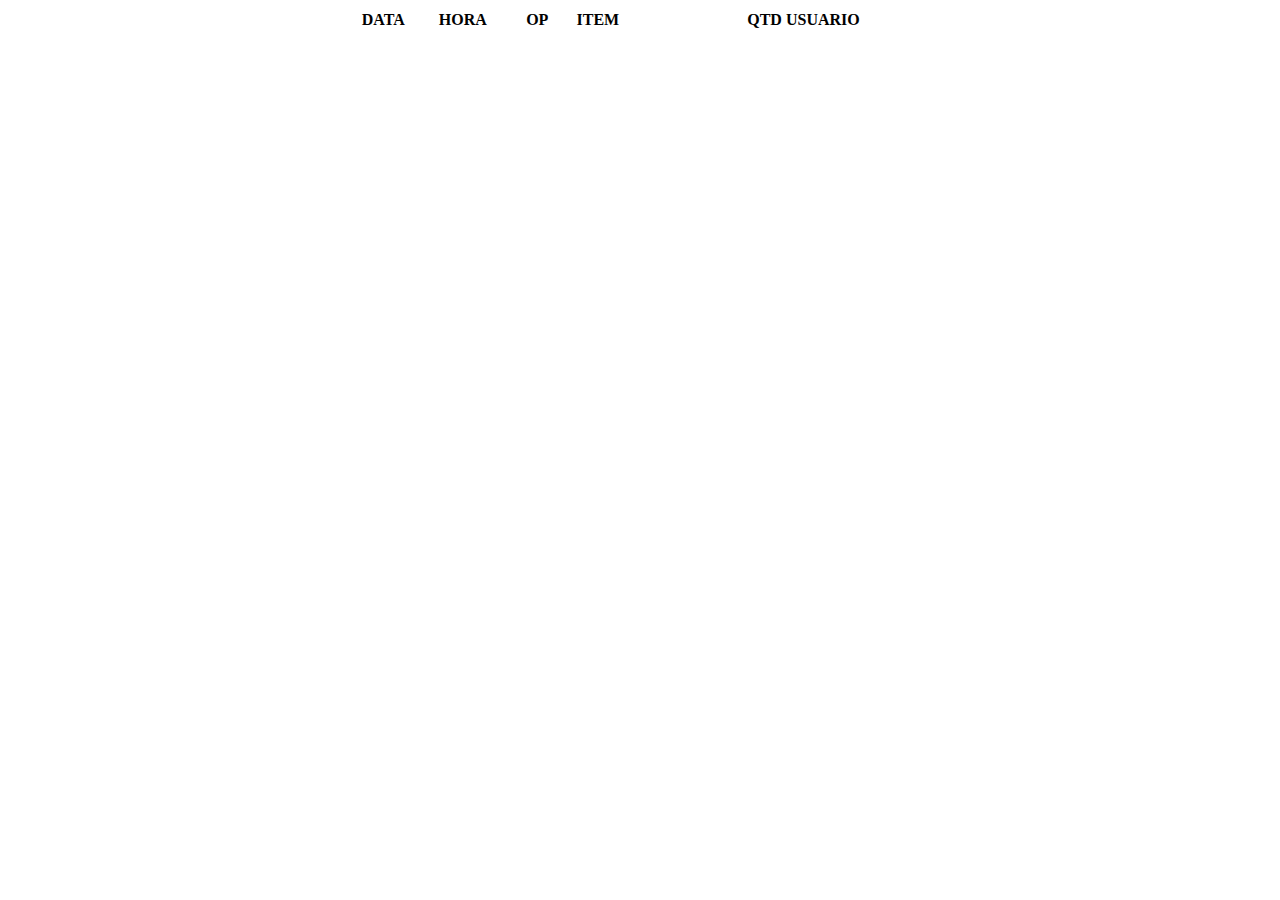
<file: relprod.html>
<!DOCTYPE html>
<html>
	<head><title>Relatorio</title>
	</head>
	<body onload="init();">
	  <center>
	  <table class="sortable" border="0" width="600px" align="center">
			<thead>
				<tr>
					<th width="80px" align="center" >DATA</th>
					<th width="70px" align="center" >HORA</th>
					<th width="70px" align="center" >OP</th>
					<th width="120px" align="left" >ITEM</th>
					<th width="80px" align="right" >QTD</th>
					<th width="150px" align="left" >USUARIO</th>
				</tr>
			</thead>
			<tbody id="tbody">
			</tbody>
		</table>
		</center>
			
	</body>
	<script src="relprod.js"></script>
</html>
</file>
